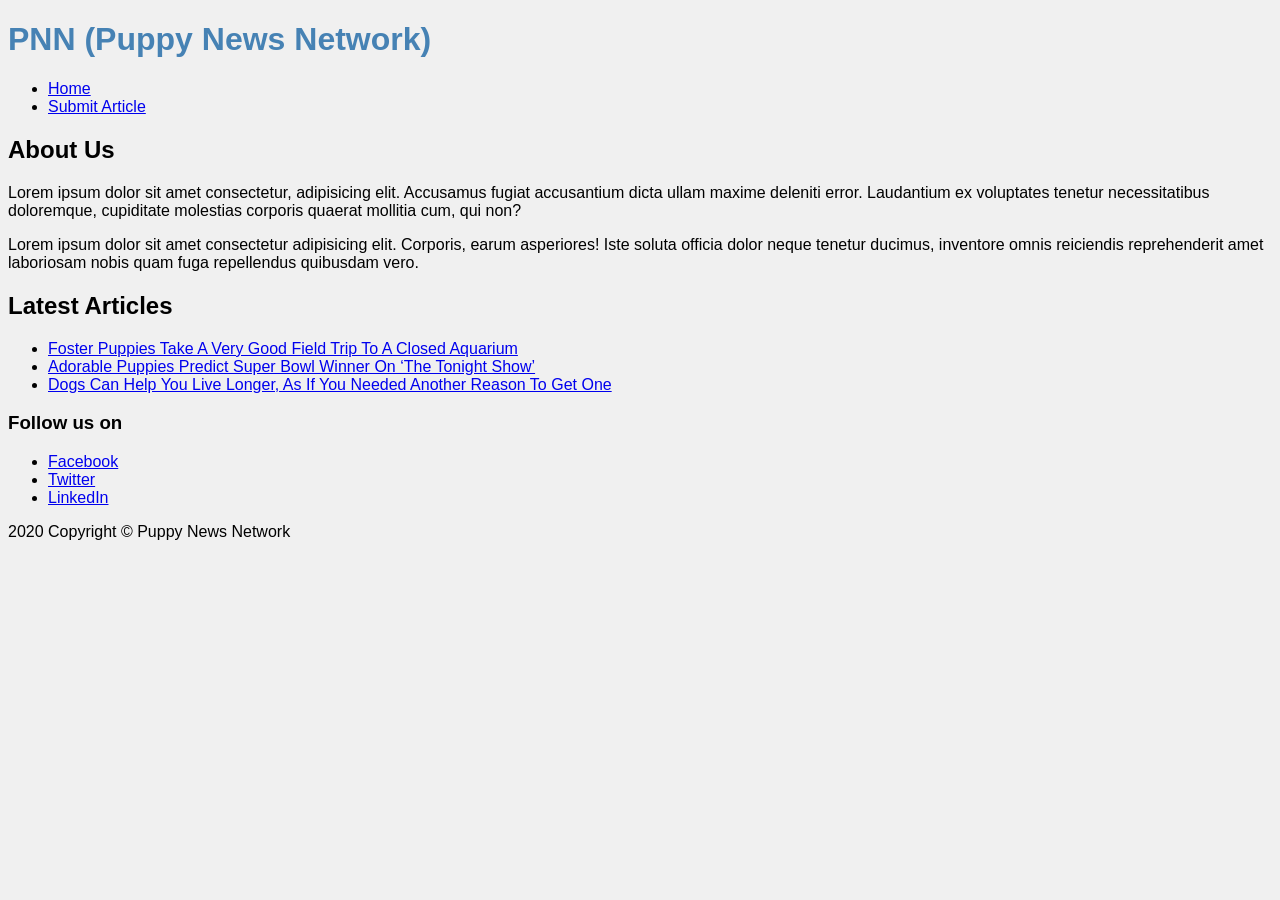
<file: module-3/01_Intro_HTML_CSS/tutorial-final/index.html>
<!DOCTYPE html>
<html lang="en">
<head>
  <meta charset="UTF-8">
  <meta name="viewport" content="width=device-width, initial-scale=1.0">
  <title>PNN (Puppy News Network)</title>
  <link rel="stylesheet" href="css/styles.css">
</head>
<body>

  <header>
    <h1>PNN (Puppy News Network)</h1>
    <nav>
      <ul>
        <li><a href="index.html">Home</a></li>
        <li><a href="submit.html">Submit Article</a></li>
      </ul>
    </nav>
  </header>

  <main>
    <section>
      <h2>About Us</h2>
      <p>Lorem ipsum dolor sit amet consectetur, adipisicing elit. Accusamus fugiat accusantium dicta ullam maxime
        deleniti error. Laudantium ex voluptates tenetur necessitatibus doloremque, cupiditate molestias corporis
        quaerat mollitia cum, qui non?</p>
      <p>Lorem ipsum dolor sit amet consectetur adipisicing elit. Corporis, earum asperiores! Iste soluta officia dolor
        neque tenetur ducimus, inventore omnis reiciendis reprehenderit amet laboriosam nobis quam fuga repellendus
        quibusdam vero.</p>
    </section>
    <section>
      <h2>Latest Articles</h2>
      <ul>
        <li><a href="news/puppy-aquarium.html">Foster Puppies Take A Very Good Field Trip To A Closed Aquarium</a></li>
        <li><a href="news/super-bowl.html">Adorable Puppies Predict Super Bowl Winner On ‘The Tonight Show’</a></li>
        <li><a href="news/live-longer.html">Dogs Can Help You Live Longer, As If You Needed Another Reason To Get
            One</a></li>
      </ul>
    </section>
  </main>

  <footer>
    <h3>Follow us on</h3>
    <ul>
      <li><a href="https://www.facebook.com">Facebook</a></li>
      <li><a href="https://www.twitter.com">Twitter</a></li>
      <li><a href="https://www.linkedin.com">LinkedIn</a></li>
    </ul>
    <p>2020 Copyright © Puppy News Network</p>
  </footer>

</body>
</html>
</file>
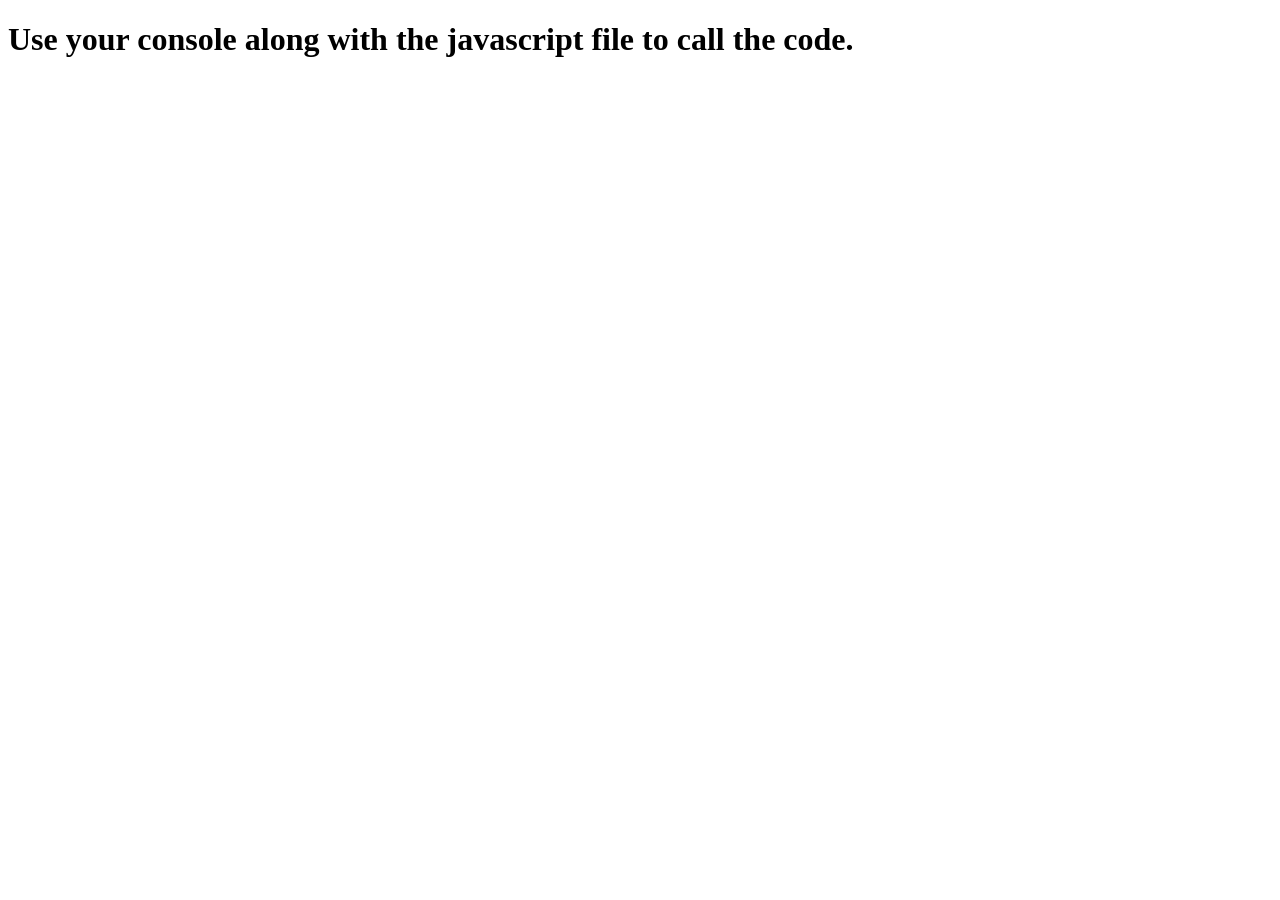
<file: module-3/06_Introduction_to_JavaScript/lecture-final/index.html>
﻿<!DOCTYPE html>
<html lang="en">
<head>
    <meta charset="UTF-8">
    <meta name="viewport" content="width=device-width, initial-scale=1.0">
    <meta http-equiv="X-UA-Compatible" content="ie=edge">
    <title>Introduction to JavaScript Exercises</title>

    <!-- Reference to external javascript file -->
    <script src="script.js"></script>
</head>
<body>
    
    <h1>Use your console along with the javascript file to call the code.</h1>

</body>
</html>
</file>
<file: module-3/01_Intro_HTML_CSS/tutorial-final/css/styles.css>
body {
  font-family: Arial, Helvetica, sans-serif;
  background-color: #f0f0f0;
}

h1 {
  color: steelblue;
}
</file>
